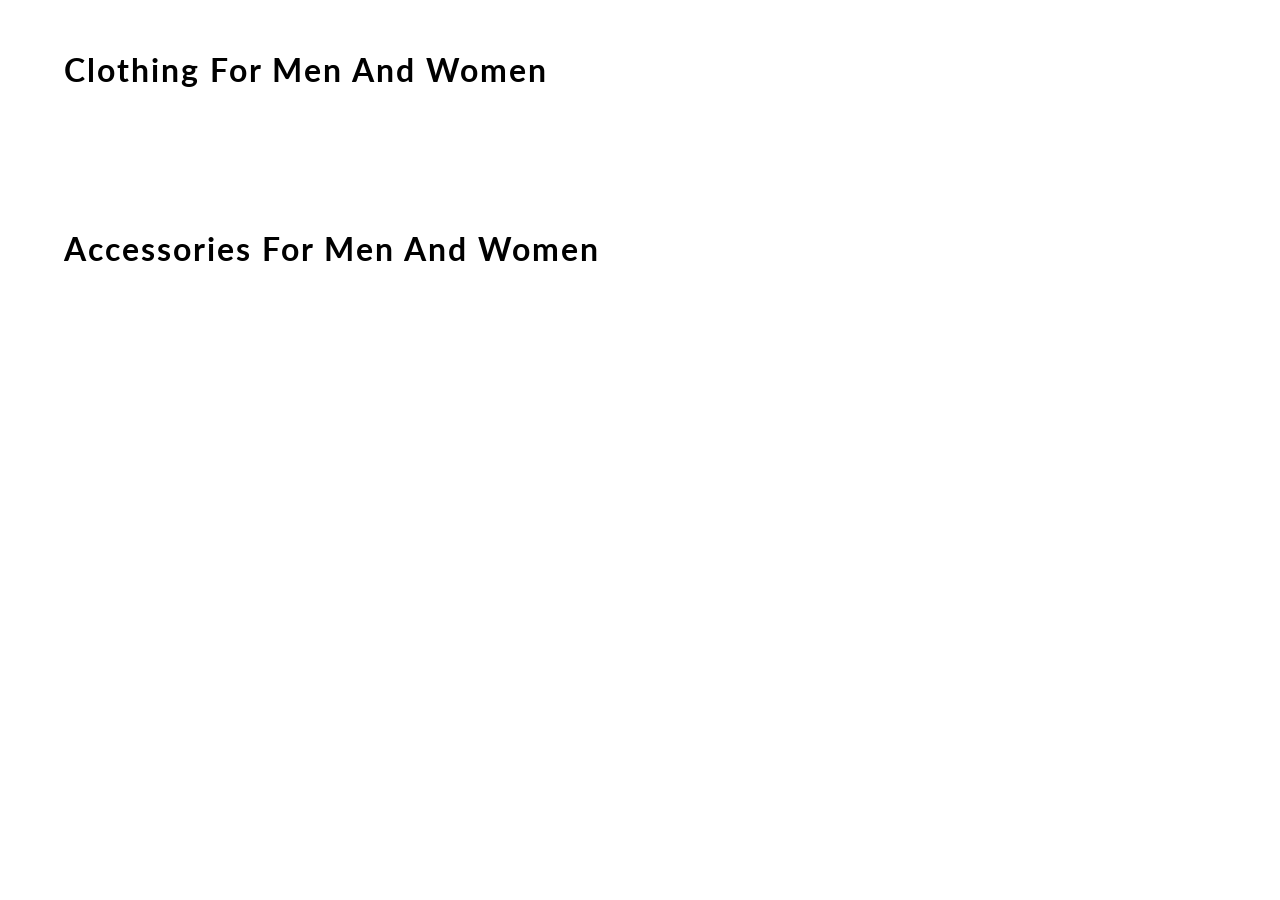
<file: content.html>
<!DOCTYPE html>
<html lang="en">
<head>
    <meta charset="UTF-8">
    <meta name="viewport" content="width=device-width, initial-scale=1.0">
    <meta http-equiv="X-UA-Compatible" content="ie=edge">
    <title> CONTENT | E-COMMERCE WEBSITE BY EDYODA </title>
    <link href="https://fonts.googleapis.com/css?family=Lato&display=swap" rel="stylesheet">
    <!-- favicon -->
    <link rel="icon" href="https://yt3.ggpht.com/a/AGF-l78km1YyNXmF0r3-0CycCA0HLA_i6zYn_8NZEg=s900-c-k-c0xffffffff-no-rj-mo" type="image/gif" sizes="16x16">

    <link rel="stylesheet" href="css/content.css">

</head>
<body>
    <div id="mainContainer">

        <h1> clothing for men and women </h1>
        <div id="containerClothing">
            <!-- JS rendered code -->
        </div>

        <h1> accessories for men and women </h1>
        <div id="containerAccessories">
            <!-- JS rendered code -->
        </div>
    </div>
</body>
<script src="./js/content.js"></script>
</html>
</file>
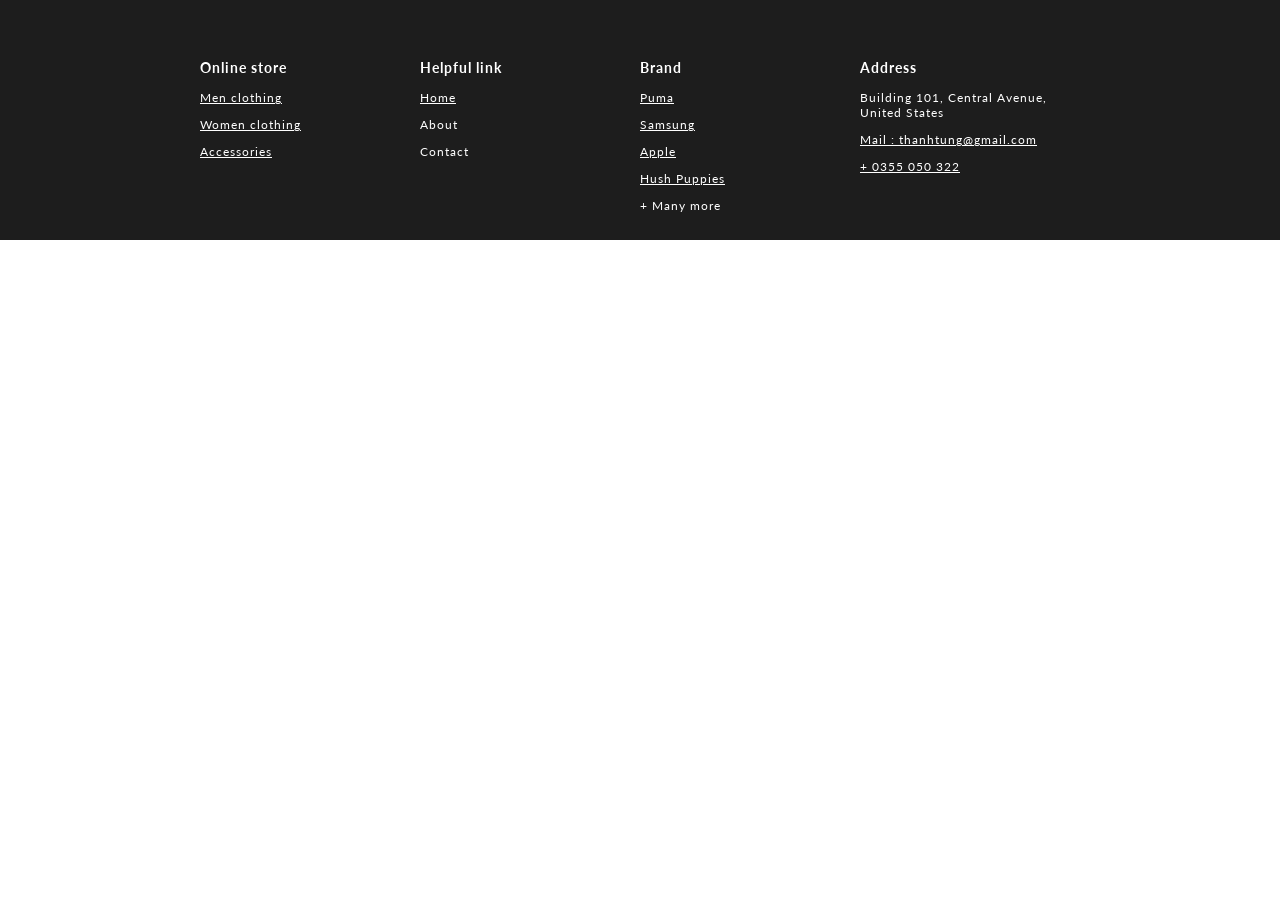
<file: footer.html>
<!DOCTYPE html>
<html lang="en">
<head>
    <meta charset="UTF-8">
    <meta name="viewport" content="width=device-width, initial-scale=1.0">
    <meta http-equiv="X-UA-Compatible" content="ie=edge">
    <title> FOOTER | E-COMMERCE WEBSITE BY EDYODA </title>
    <!-- EXTERNAL LINKS -->
    <link href="https://fonts.googleapis.com/css?family=Source+Sans+Pro:300,400" rel="stylesheet">
    <link href="https://fonts.googleapis.com/css?family=Lato&display=swap" rel="stylesheet">
    <link rel="stylesheet" href="css/footer.css">
</head>

<body>
    <footer>
        <section>    
            <div id="containerFooter">
                
                <div id="webFooter">
                    <h3> Online store </h3>
                    <p> <a href="menClothing.html">Men clothing</a> </p>
                    <p> <a href="womenClothing.html">Women clothing </a> </p>
                    <p><a href="accessories.html">Accessories </a> </p>
                </div>
                <div id="webFooter">
                    <h3> Helpful link </h3>
                    <p> <a href="index.html">Home </a></p>
                    <p> About </p>
                    <p> Contact </p>
                </div>
                <div id="webFooter">
                    <h3> Brand </h3>
                    <p><a href="puma.html"> Puma</a> </p>
                    <p> <a href="samsung.html">Samsung</a> </p>
                    <p> <a href="apple.html">Apple</a> </p>
                    <p> <a href="hush.html">Hush Puppies</a> </p>
                    <p> + Many more </p>
                </div>
                <div id="webFooter">
                    <h3> Address </h3>
                    <p> Building 101, Central Avenue, United States </p>
                    <p> <a href="mailto:thanhtung@gmail.com">Mail : thanhtung@gmail.com</a> </p>

                    <p> <a href="tel:+0355050322">+ 0355 050 322</a> </p>
                </div>
            </div>
        </section>

    </footer>
</body>
</html>
</file>
<file: css/content.css>
body
{
    margin: 0;
    font-family: 'Lato', sans-serif;
}
h1
{
    width: 90%;
    margin: auto;
    padding: 50px 0;
    letter-spacing: 2px;
    font-weight: 700;
    text-transform: capitalize;
}
#containerClothing, #containerAccessories
{
    display: grid;
    grid-gap: 70px 20px;
    grid-template-columns: repeat(5, 1fr);
    width: 90%;
    margin: auto;
    padding-bottom: 40px;
}
#box 
{
    width: 100%;
    background-color: white;
    align-content: center;
    border-radius: 10px;
    box-shadow: 1px 2px 6px 2px rgb(219, 219, 219);
}
#box:hover
{
    box-shadow: 1px 6px 3px 0 rgb(185, 185, 185);
}
#containerClothing img
{
    width: 100%;
    border-top-left-radius: 10px;
    border-top-right-radius: 10px;
}
#containerAccessories img
{
    width: 100%;
    border-top-left-radius: 10px;
    border-top-right-radius: 10px;
}
#details
{
    padding: 0 15px;
    text-transform: capitalize;
}
#box a 
{
    text-decoration: none;
    color: rgb(29, 29, 29);
}
h3
{
    font-size: 16px;
}
h4
{
    font-weight: 100;
}
h2
{
    color: rgb(3, 94, 94);
}

/* ----------------------------- MEDIA QUERY --------------------------- */

@media(max-width: 1070px)
{
    h1
    {
        font-size: 25px;
    }
    #containerClothing, #containerAccessories
    {
        width: 95%;
        grid-gap: 10px;
    }
}
@media(max-width: 850px)
{
    h1 
    {
        width: 80%;
    }
    #containerClothing, #containerAccessories
    {
        display: grid;
        grid-gap: 70px 20px;
        grid-template-columns: repeat(3, 1fr);
        width: 80%;
    }    
}
@media(max-width: 650px)
{
    h1
    {
        font-size: 20px;
    }
    h1 
    {
        width: 90%;
    }
    #containerClothing, #containerAccessories
    {
        width: 90%;
    }
}
@media(max-width: 600px)
{
    h1 
    {
        width: 70%;
    }
    #containerClothing, #containerAccessories
    {
        width: 70%;
    }
}
@media(max-width: 505px)
{
    h1 
    {
        width: 80%;
    }
    #containerClothing, #containerAccessories
    {
        width: 80%;
        grid-template-columns: repeat(2, 1fr);
    }
}
</file>
<file: css/footer.css>
body
{
    margin: 0;
    font-family: 'Lato', sans-serif;
}

#containerFooter
{
    width: 100%;
    background-color: rgb(29, 29, 29);
    color: white;
    letter-spacing: 1px;
    display: grid;
    grid-template-columns: repeat(4, 1fr);
    font-size: 15px;
    padding: 15px 300px;
    box-sizing: border-box;
}
#containerFooter h3:hover, #containerFooter p:hover
{
    color: lightslategray;
    cursor: pointer;
}
#webFooter
{
    padding-top: 30px;
    font-size: 12px;

}
a {
    color: inherit;
}
#credit 
{
    width: 100%;
    margin: auto;
    padding: 20px 0;
    text-align: center;
    background-color: rgb(29, 29, 29);
    color: white;
    font-size: 11px;
    letter-spacing: 1px;
}

#credit a
{
    color: white;
    text-decoration: none;
    position: relative;
}
#credit a::after
{
content: "";
background: white;
mix-blend-mode: exclusion;
width: calc(100% + 18px);
height: 0;
position: absolute;
bottom: -4px;
left: -10px;
transition: all .3s cubic-bezier(0.445, 0.05, 0.55, 0.95);
}
#credit a:hover::after
{
    height: calc(100% + 8px)
}

/* ----------------------------- MEDIA QUERY --------------------------- */

@media(max-width: 1350px)
{
    #containerFooter
    {
        padding: 15px 200px;
    }
}
@media(max-width: 1166px)
{
    #containerFooter
    {
        padding: 15px 100px;
    }
}
@media(max-width: 950px)
{
    #containerFooter
    {
        padding: 15px 50px;
    }
}
@media(max-width: 850px)
{
    #containerFooter
    {
        font-size: 13px;
    }
    #webFooter
    {
        font-size: 10px;
    }
}
@media(max-width: 750px)
{
    #containerFooter
    {
        display: grid;
        grid-template-columns: 1fr 1fr;
        padding: 15px 100px;
    }
    #webFooter
    {
        padding: 15px 20px;
    }
}
@media(max-width: 540px)
{
    #containerFooter
    {
        padding: 0 25px;
    }
}
</file>
